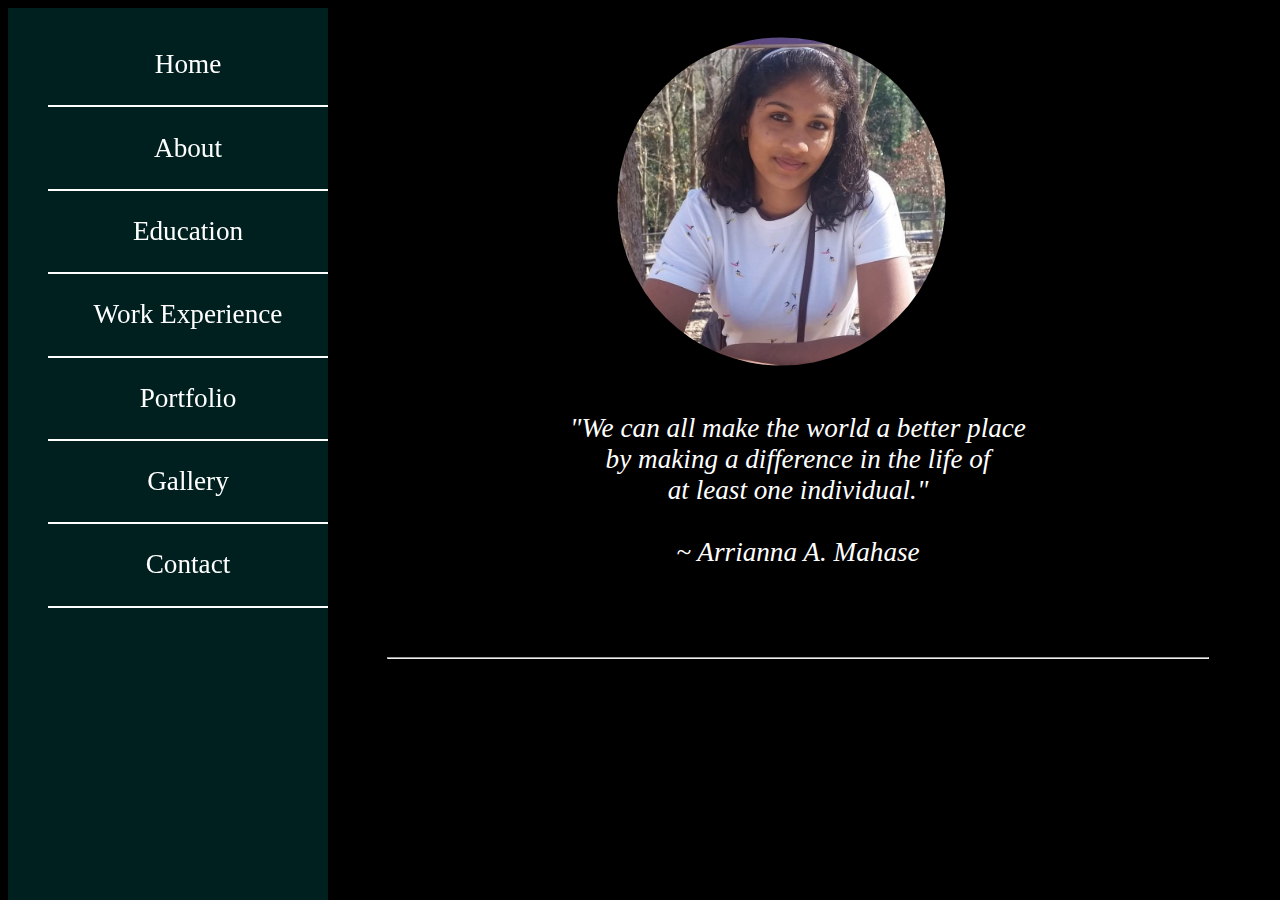
<file: index.html>
<!DOCTYPE HTML>

<html> 

<head>
	<meta charset-"UTF-8">
	<title> Arrianna Mahase </title>
	<link href="generalstyles.css" rel="stylesheet">
</head> 

<body>



<div class="sidebar">
	<ul>
		<li> <a href="index.html">Home </a></li>
		<li><a href="about.html"> About</a></li>
		<li> <a href="education.html">Education</a> </li>
		<li> <a href="workex.html">Work Experience </a></li>
		<li> <a href="portfolio.html">Portfolio</a></li>
		<li><a href="gallery.html"> Gallery </a></li>
		<li> <a href="contact.html">Contact </a></li>
	</ul>
</div>


<div class="mainsection">
	


<!--  Homepage -->
<div class="homepage">
	<div class="imgposition">
		<img id="home" class="imgposition" src="arri.jpg" alt="Picture of Arrianna Mahase">
	</div>

	<p> "We can all make the world a better place <br> by making a difference in the life of<br> at least one individual."<br><br> ~ Arrianna A. Mahase </p>

	<br> <br> <br>

</div>

<hr>


</div>

</body>
</html>
</file>
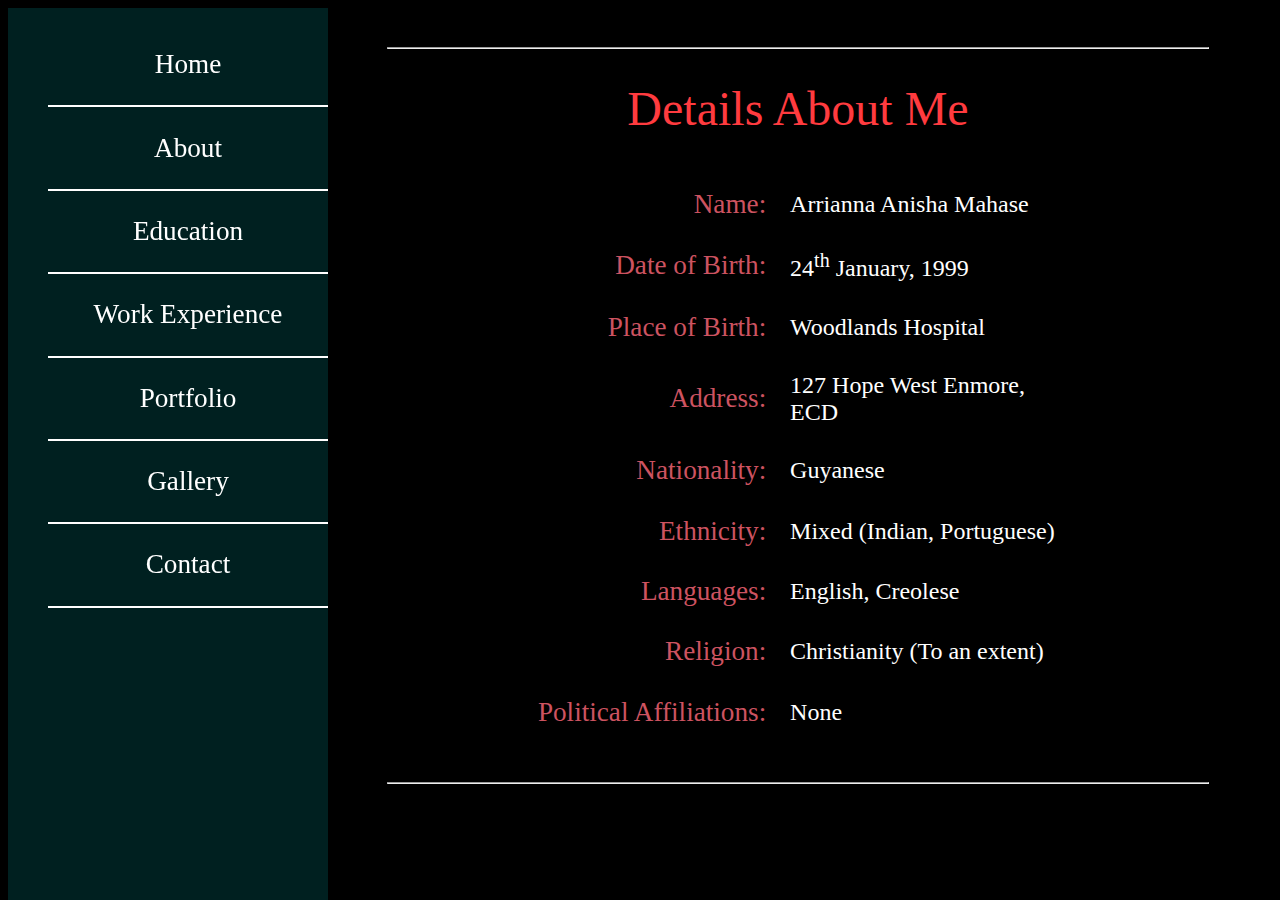
<file: about.html>
<!DOCTYPE HTML>

<html> 

<head>
	<meta charset-"UTF-8">
	<title> Arrianna Mahase </title>
	<link href="generalstyles.css" rel="stylesheet">
</head> 

<body>



<div class="sidebar">
	<ul>
		<li> <a href="index.html">Home </a></li>
		<li><a href="about.html"> About</a></li>
		<li> <a href="education.html">Education</a> </li>
		<li> <a href="workex.html">Work Experience </a></li>
		<li> <a href="portfolio.html">Portfolio</a></li>
		<li><a href="gallery.html"> Gallery </a></li>
		<li> <a href="contact.html">Contact </a></li>
	</ul>
</div>


<div class="mainsection">
	

<!--  Aboutpage   -->
<div class="about">

<br><hr>

 <h1>  Details About Me </h1> <br> 

  <table align="center">
 	<tr> <th> Name:</th> <td>Arrianna Anisha Mahase</td> </tr>
 	<tr> <th> Date of Birth:</th> <td> 24<sup>th</sup> January, 1999</td></tr>
 	<tr> <th> Place of Birth:</th> <td>Woodlands Hospital </td></tr>
 	<tr> <th> Address: </th> <td>127 Hope West Enmore, ECD</td></tr>
 	<tr> <th> Nationality:</th> <td>Guyanese</td></tr>
 	<tr> <th> Ethnicity:</th> <td>Mixed (Indian, Portuguese)</td></tr>
 	<tr> <th> Languages:</th> <td>English, Creolese</td></tr>
 	<tr> <th> Religion:</th> <td>Christianity (To an extent)</td></tr>
 	<tr> <th> Political Affiliations:</th> <td>None</td></tr>
  </table>
 </div>

<br><hr>

</div>


</body>
</html>
</file>
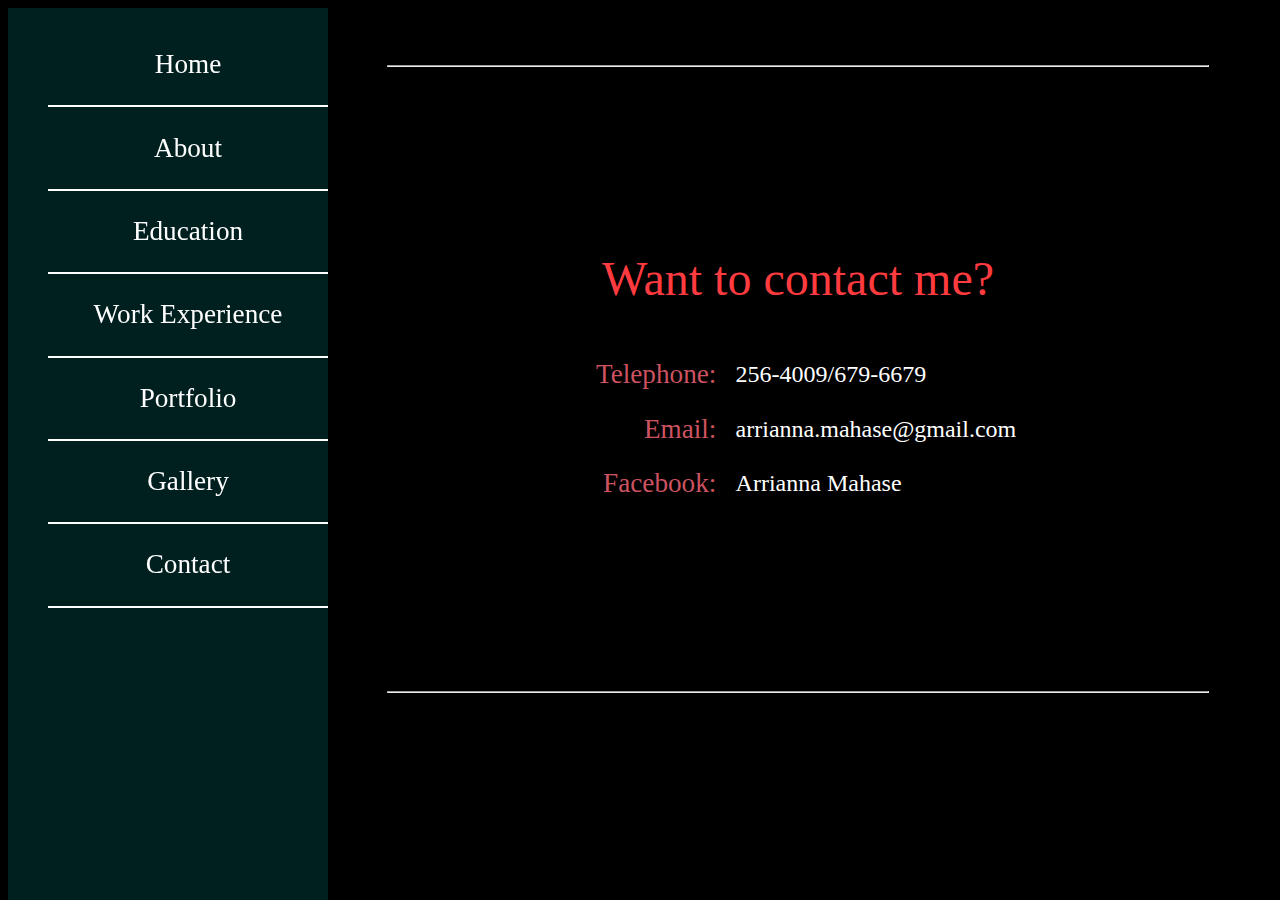
<file: contact.html>
<!DOCTYPE HTML>

<html> 

<head>
	<meta charset-"UTF-8">
	<title> Arrianna Mahase </title>
	<link href="generalstyles.css" rel="stylesheet">
</head> 

<body>



<div class="sidebar">
	<ul>
		<li><a href="index.html">Home </a></li>
		<li><a href="about.html"> About</a></li>
		<li> <a href="education.html">Education</a> </li>
		<li> <a href="workex.html">Work Experience </a></li>
		<li> <a href="portfolio.html">Portfolio</a></li>
		<li><a href="gallery.html"> Gallery </a></li>
		<li> <a href="contact.html">Contact </a></li>
	</ul>
</div>


<div class="mainsection">

<br><br><hr><br><br>  <br><br>

<!-- contact -->

<div class="about">
     <br><br>    <br><br>
	<h1 id="contact">Want to contact me?</h1>
	<br>
	 <table align="center">
 	<tr> <th> Telephone:</th> <td>256-4009/679-6679</td></tr>
 	<tr> <th> Email:</th> <td>arrianna.mahase@gmail.com</td></tr>
 	<tr> <th> Facebook:</th> <td>Arrianna Mahase</td></tr>
  </table>
 </div>

   <br><br><br><br><br><br><br><br><br><hr><br><br> 

</div>

</body>
</html>
</file>
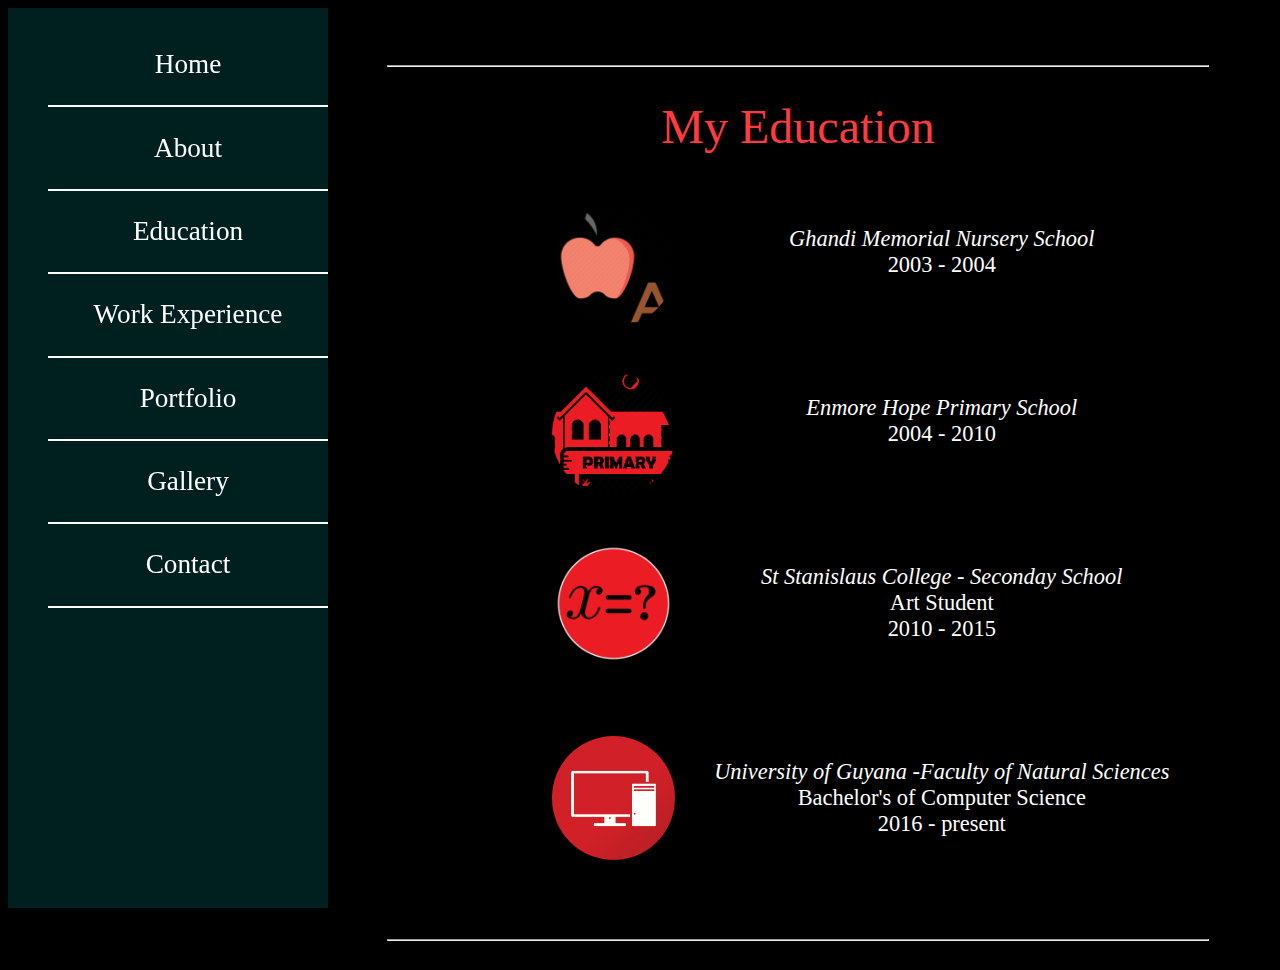
<file: education.html>
<!DOCTYPE HTML>

<html> 

<head>
	<meta charset-"UTF-8">
	<title> Arrianna Mahase </title>
	<link href="generalstyles.css" rel="stylesheet">
</head> 

<body>



<div class="sidebar">
	<ul>
		<li> <a href="index.html">Home </a></li>
		<li><a href="about.html"> About</a></li>
		<li> <a href="education.html">Education</a> </li>
		<li> <a href="workex.html">Work Experience </a></li>
		<li> <a href="portfolio.html">Portfolio</a></li>
		<li><a href="gallery.html"> Gallery </a></li>
		<li> <a href="contact.html">Contact </a></li>
	</ul>
</div>


<div class="mainsection">
	


 
<!-- Education -->
<div class="education"> <br><br>

<hr>

 	<h1> My Education </h1> <br> 

	<img class="imgposition" src="preschool.png" alt="Prechool Icon">
	<p> <strong> <em>Ghandi Memorial Nursery School</em> </strong> <br>2003 - 2004 </p> <br><br> <br><br>


	<img class="imgposition" src="primaryschool.png" alt="Primary School Icon">
	<p> <strong> <em>Enmore Hope Primary School</em> </strong> <br>2004 - 2010 </p> <br><br> <br><br>

	<img class="imgposition" src="secondary school.png" alt="Algebra Icon">
	<p> <strong> <em>St Stanislaus College - Seconday School</em> </strong> <br>Art Student <br> 2010 - 2015 </p> <br><br> <br><br>

	<img class="imgposition" src="tertiary.png" alt="Computer Icon">
	<p> <strong> <em>University of Guyana -Faculty of Natural Sciences </em></strong> <br> Bachelor's of Computer Science  <br> 2016 - present</p> <br><br> <br><br>
 
<hr>

</div>


</div>


</body>
</html>
</file>
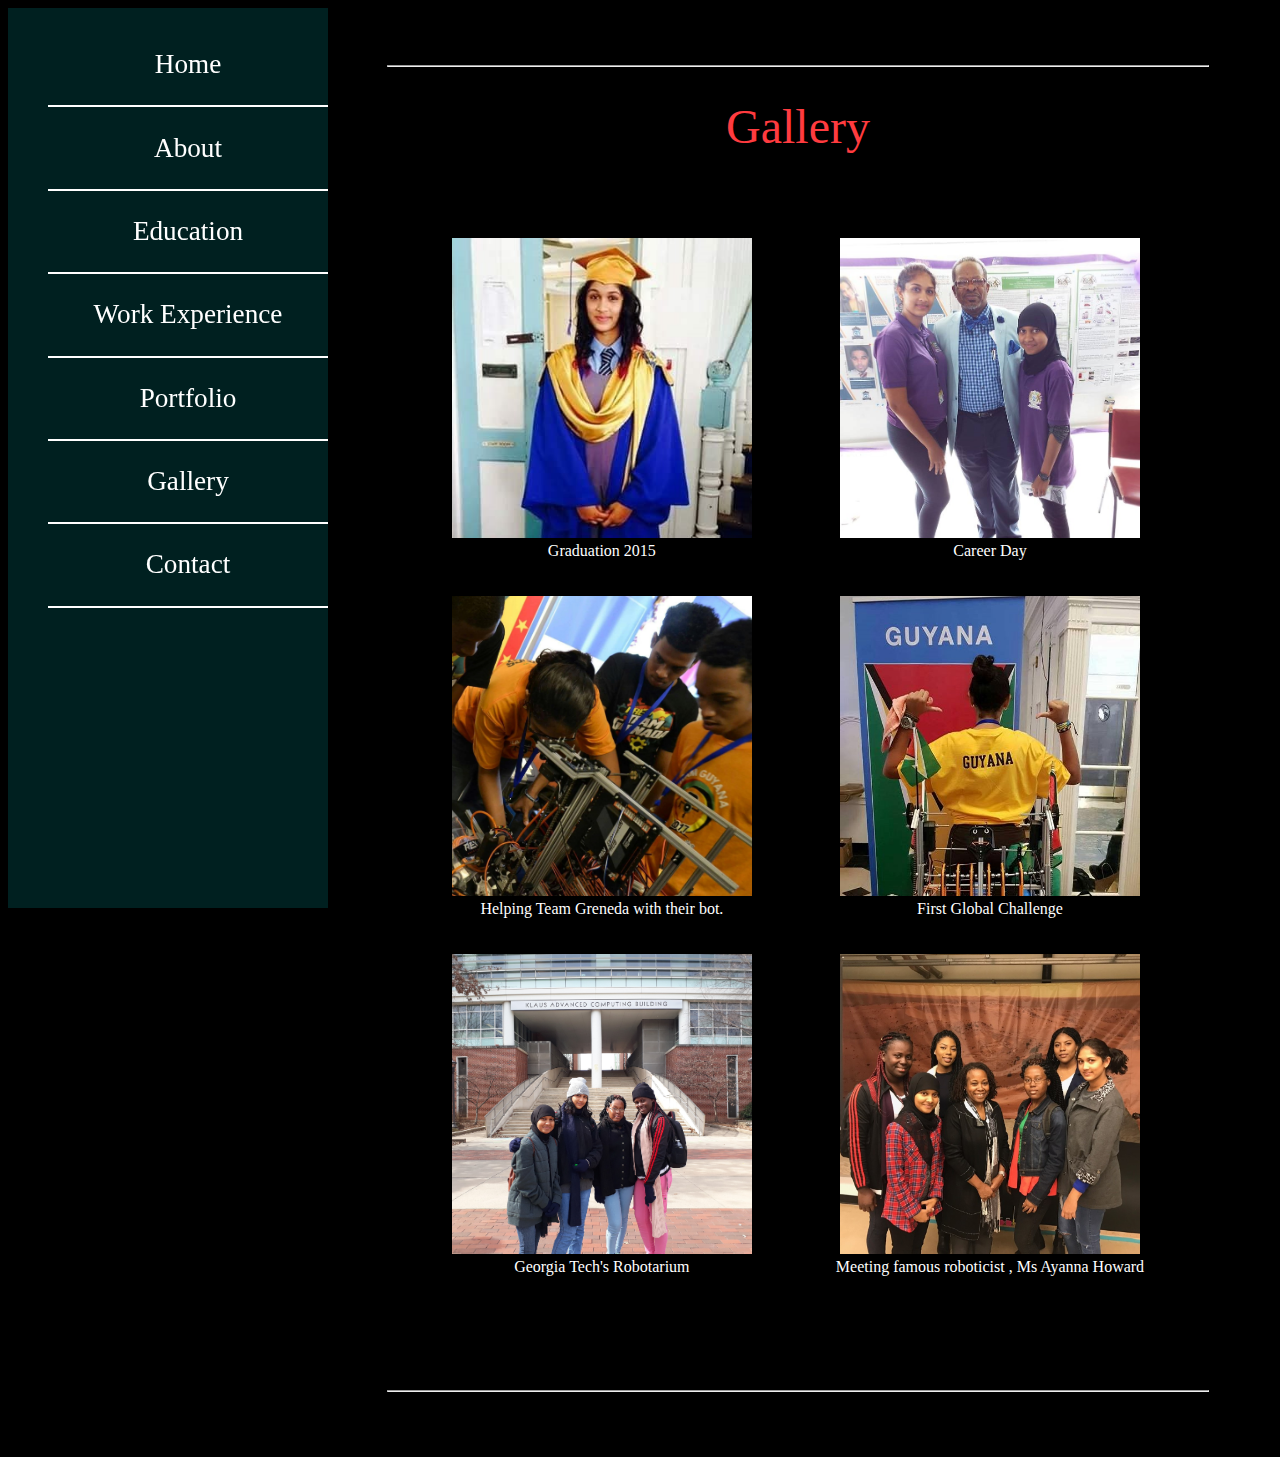
<file: gallery.html>
<!DOCTYPE HTML>

<html> 

<head>
	<meta charset-"UTF-8">
	<title> Arrianna Mahase </title>
	<link href="generalstyles.css" rel="stylesheet">
</head> 

<body>



<div class="sidebar">
	<ul>
		<li> <a href="index.html">Home </a></li>
		<li><a href="about.html"> About</a></li>
		<li> <a href="education.html">Education</a> </li>
		<li> <a href="workex.html">Work Experience </a></li>
		<li> <a href="portfolio.html">Portfolio</a></li>
		<li><a href="gallery.html"> Gallery </a></li>
		<li> <a href="contact.html">Contact </a></li>
	</ul>
</div>


<div class="mainsection">

<br><br><hr>
<!-- Gallery -->

<div>
  <h1 id="gallery"> Gallery </h1> <br>


<div>
  <table class="galtable" align="center">

  	<tr> <td>
 	<figure>  
 		<img src="graduation.jpg" alt="Graduation Picture" width="300" height="300"  >
 		<figcaption> Graduation 2015</figcaption>
 	</figure>
    </td> <td>
   <figure>  
 		<img src="careerday.jpg" alt="Vice chancellor pays a visit on Career day" width="300" height="300" >
 		<figcaption> Career Day</figcaption>
 	</figure>
    </td></tr>
    <tr><td>
 	<figure>  
 		<img src="greneda.jpg" alt="Image of Team Guyana helping Greneda with their robot" width="300" height="300" >
 		<figcaption> Helping Team Greneda with their bot.</figcaption>
 	</figure>
     </td><td>
 	<figure >  
 		<img src="robotics.jpg" alt="Image of FGC Guyana shirt" width="300" height="300" >
 		<figcaption> First Global Challenge</figcaption>
 	</figure>
    </td></tr>
    <tr> <td>
 	<figure >  
 		<img src="gt.jpg" alt="GT robotarium" width="300" height="300" >
 		<figcaption> Georgia Tech's Robotarium</figcaption>
 	</figure>
    </td><td>
 	<figure >  
 		<img src="ayanna.jpeg" alt="Picture of Ms Ayanna Howard and the girls" width="300" height="300" >
 		<figcaption> Meeting famous roboticist , Ms Ayanna Howard</figcaption>
 	</figure>
    </td></tr>
  </table>
 
 </div>

</div>
<br><br>
<br><br><hr><br><br>


</div>

</body>
</html>
</file>
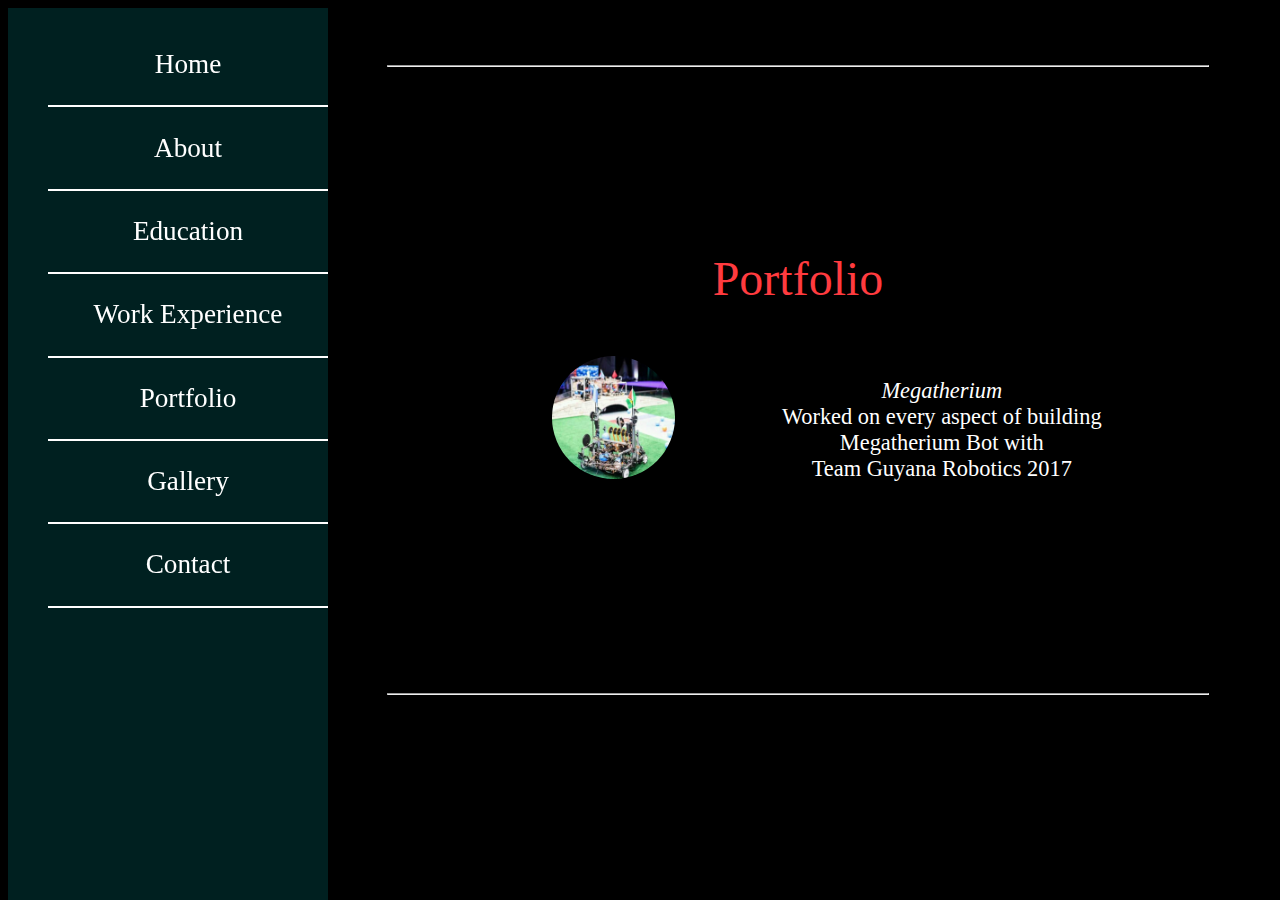
<file: portfolio.html>
<!DOCTYPE HTML>

<html> 

<head>
	<meta charset-"UTF-8">
	<title> Arrianna Mahase </title>
	<link href="generalstyles.css" rel="stylesheet">
</head> 

<body>



<div class="sidebar">
	<ul>
		<li><a href="index.html">Home </a></li>
		<li><a href="about.html"> About</a></li>
		<li> <a href="education.html">Education</a> </li>
		<li> <a href="workex.html">Work Experience </a></li>
		<li> <a href="portfolio.html">Portfolio</a></li>
		<li><a href="gallery.html"> Gallery </a></li>
		<li> <a href="contact.html">Contact </a></li>
	</ul>
</div>


<div class="mainsection">

<br><br><hr><br><br>

<!-- Portfolio -->

<div class="portfolio">
	<br><br><br><br><br><br>
	<h1 id="portfolio"> Portfolio </h1> <br> 

	<img class="imgposition" src="mega.jpg" alt="Picture of Robot">
	<p> <strong> <em>Megatherium </em> </strong><br>Worked on every aspect of building <br> Megatherium Bot with <br> Team Guyana Robotics 2017 </p> <br><br> <br><br>


<br><br><br><br><br><br><hr><br><br><br>

</div>	



</div>

</body>
</html>
</file>
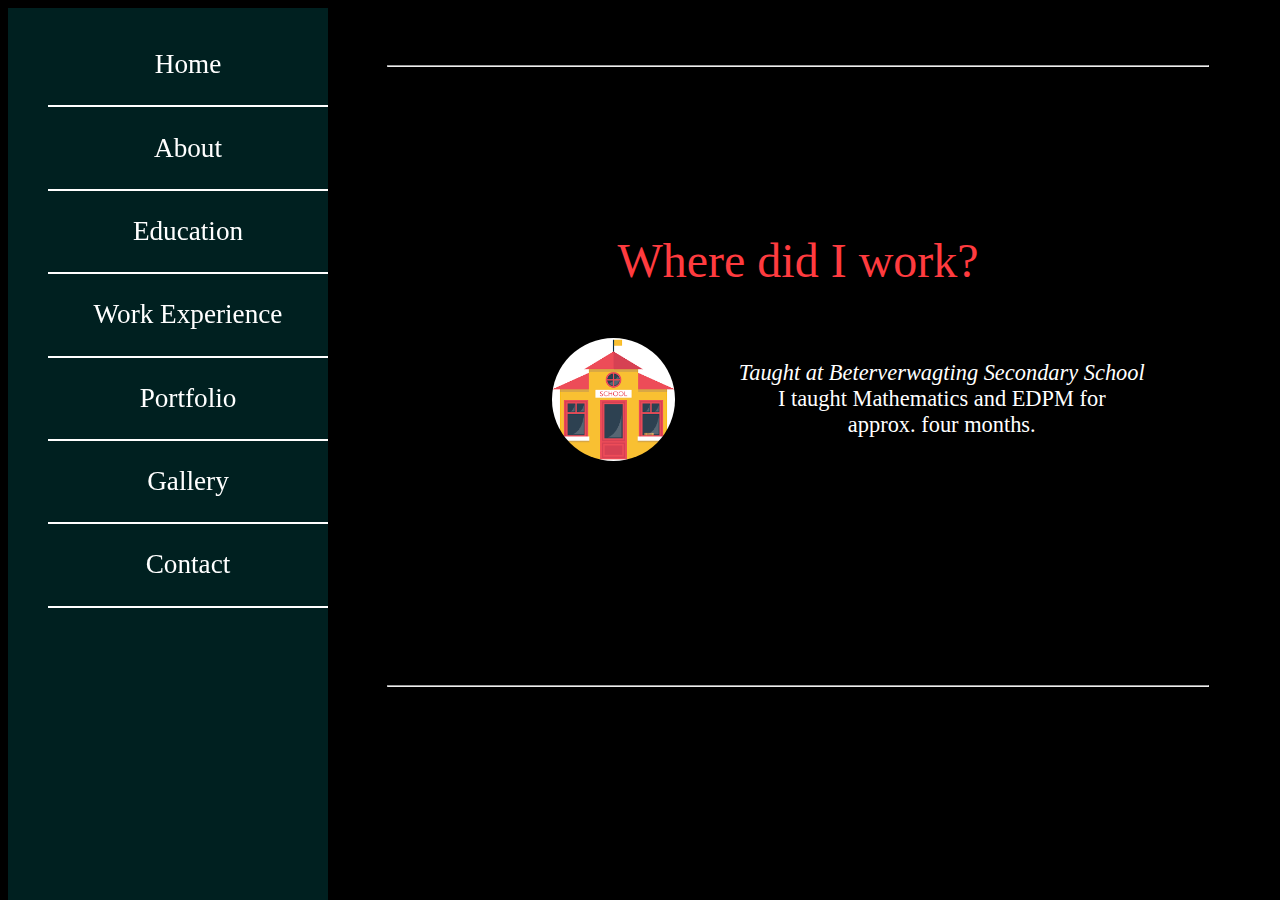
<file: workex.html>
<!DOCTYPE HTML>

<html> 

<head>
	<meta charset-"UTF-8">
	<title> Arrianna Mahase </title>
	<link href="generalstyles.css" rel="stylesheet">
</head> 

<body>



<div class="sidebar">
	<ul>
		<li> <a href="index.html">Home </a></li>
		<li><a href="about.html"> About</a></li>
		<li> <a href="education.html">Education</a> </li>
		<li> <a href="workex.html">Work Experience </a></li>
		<li> <a href="portfolio.html">Portfolio</a></li>
		<li><a href="gallery.html"> Gallery </a></li>
		<li> <a href="contact.html">Contact </a></li>
	</ul>
</div>


<div class="mainsection">

<br><br><hr><br><br>
 <!-- work experience -->

<div class="workex"> <br><br><br><br><br>
 	<h1 > Where did I work? </h1> <br> 

	<img class="imgposition" src="workex.png" alt="School Icon">

	<p> <strong> <em>Taught at Beterverwagting Secondary School</em> </strong> <br> I taught Mathematics and EDPM for <br>approx. four months. </p> <br><br> <br><br><br><br>
	<br><br><br><br><br><br>

<hr>
</div>


</div>

</body>
</html>
</file>
<file: generalstyles.css>
/*general*/
html {

	background-color: #000000;
}

nav {

	background-color: rgdb(128,128,128,0.4);
	height: : 200px;
}

body {

	color: #ffffff;
}



.sidebar {

	width: 25%;
	height: 100%;
	background-color: rgba(0,128,128,0.25);
	position: fixed;
	z-index: 10;

}


.sidebar ul li{
 
	padding: 9% 0% 9% 0%;
	border-bottom:2px solid #ffffff;
	list-style-type: none;
    margin: 0px;
    font-size: 1.7em;
    text-align: center;

}



.mainsection {
	margin-left: 25%;
	padding: 1% 5%;
	
}

.sidebar li:hover {
	background-color: rgba(184, 38, 1,0.6);
}



.sidebar a:link, a:visited { 
    color: #ffffff;
    text-decoration: none;
    
}


/*homepage*/

.homepage img {

	border-radius: 100%;
	width: 40%;
	padding: 2%;
}

.homepage .imgposition {

	position: relative;
	left: 13%;
}

.mainsection .homepage p {

	font-family: "Book Antiqua";
	font-size: 1.7em;
	text-align: center;
	font-style: italic;
}

.mainsection h1 {

	font-family: "Georgia";
	font-size: 3em;
	text-align: center;
	font-weight: 100;
	color: #ff3b3f;
}

/* About */

 .about table th, .contact table th{

 	text-align: right;
 	font-size: 1.7em;
 	padding-bottom: 5%;
 	font-family: "Times New Romans";
 	font-weight: 300;
 	color: #cd5360;
 }

.about table td, .contact table td {

	text-align: left;
	padding-left: 4%;
	padding-bottom: 5%;
	font-size: 1.5em;
	font-family: "Times New Romans";
}

.about table tr {

	padding-bottom: 5%
}

/*education     Portfolio      Work Experience*/



.workex img , .education img, .portfolio img{

	border-radius: 100%;
	width: 15%;
	margin-left: 20%;
	margin-right: 0%;
}

.workex .imgposition, .education .imgposition, .portfolio .imgposition {

	float: left;
}

 .workex p, .education p, .portfolio p {

 	font-size: 1.4em;
 	font-family: "Didot";
 	font-weight: 150;
 	text-align: center;
 	margin-left: 0%

 }

/* Gallery*/



.galtable {
	padding: 15px;
	text-align: center;
}
</file>
